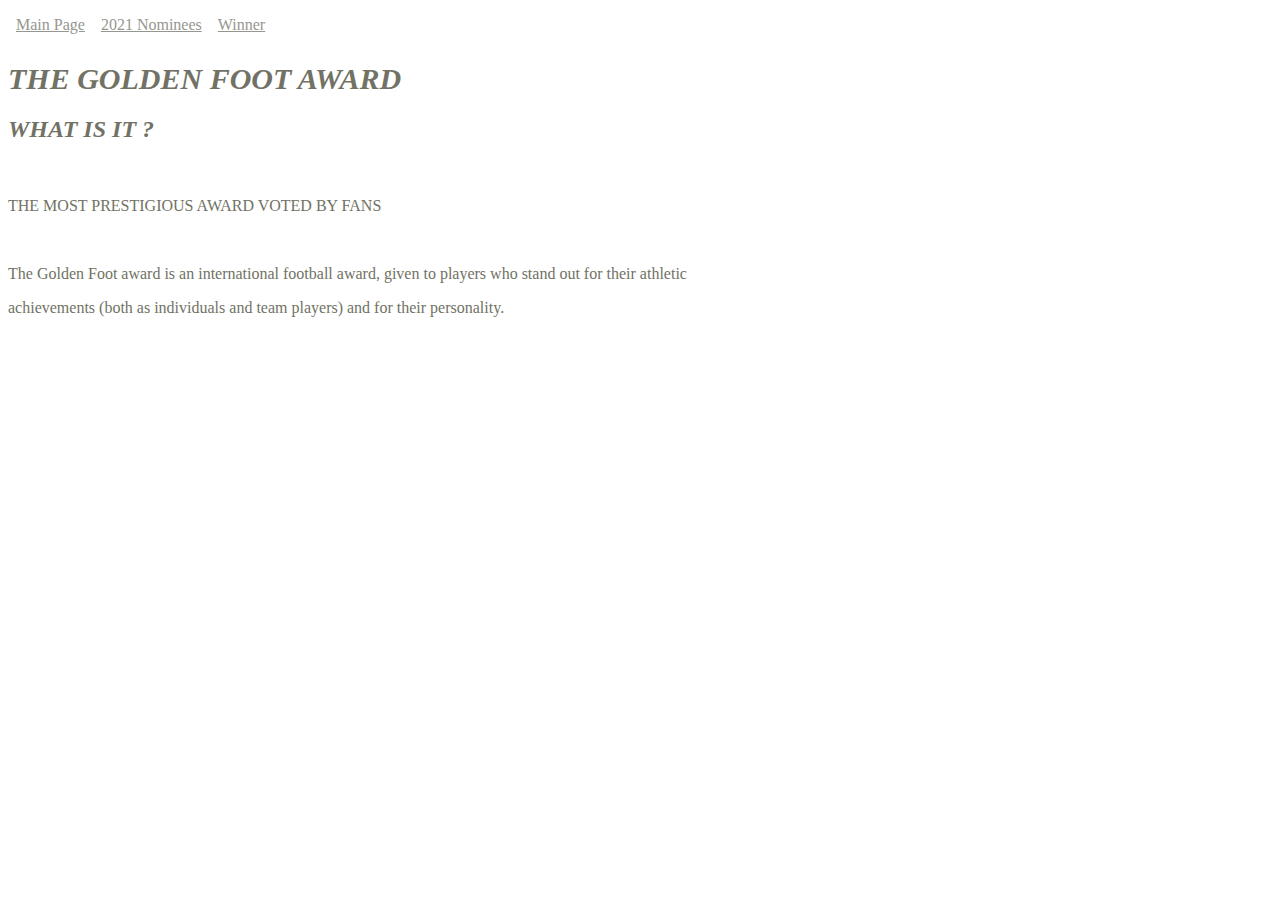
<file: css odev 1/index.html>
<!DOCTYPE html>
<html lang="tr">
<head class="Main">
    <meta charset="UTF-8">
    <meta http-equiv="X-UA-Compatible" content="IE=edge">
    <meta name="viewport" content="width=device-width, initial-scale=1.0">
    <title>The Golden Foot Award</title>

    <link rel="stylesheet" href="css/foot.css">
<style>
    body{
     background-image:
     url(https://www.artsandcollections.com/wp-content/uploads/2018/08/M_001_slideshow_WEB.jpg) ;
     background-size:cover;
    }
</style>
    
</head>
<body >
    <!-- nav bar start-->
        <nav>
         <div class="topnav">
            <ul>
                <li><a href="index.html">Main Page</a></li>
                <li><a href="people.html">2021 Nominees</a></li>
                <li><a href="winner.html">Winner</a></li>
             </ul>       
             
        </div>    
        </nav>
    <!-- nav bar end -->
    <h1 style="font-size: 30px; font-style: italic;">THE GOLDEN FOOT AWARD</h1>
        <h2><em>WHAT IS IT ?</em></h2>
        <br>
        <p>THE MOST PRESTIGIOUS AWARD VOTED BY FANS</p> 
        <br>
        <P>The Golden Foot award is an international football award, given to players who stand out for their athletic </P>
        <P> achievements (both as individuals and team players) and for their personality.</P>

    
         
</body>
</html>
</file>
<file: css odev 1/css/foot.css>
a {
     color: rgb(150, 150, 144);
}
h1,h2  {
    color: rgb(113, 114, 101);
}
p {
    color:rgb(113, 114, 101)
}
 ul {
    list-style-type: none;
    margin: 0;
    padding: 0;
    overflow: hidden;
    
  }
  
  li {
    float: left;
    
  }
  
  li a {
    display: block;
    padding: 8px;
  }
</file>
